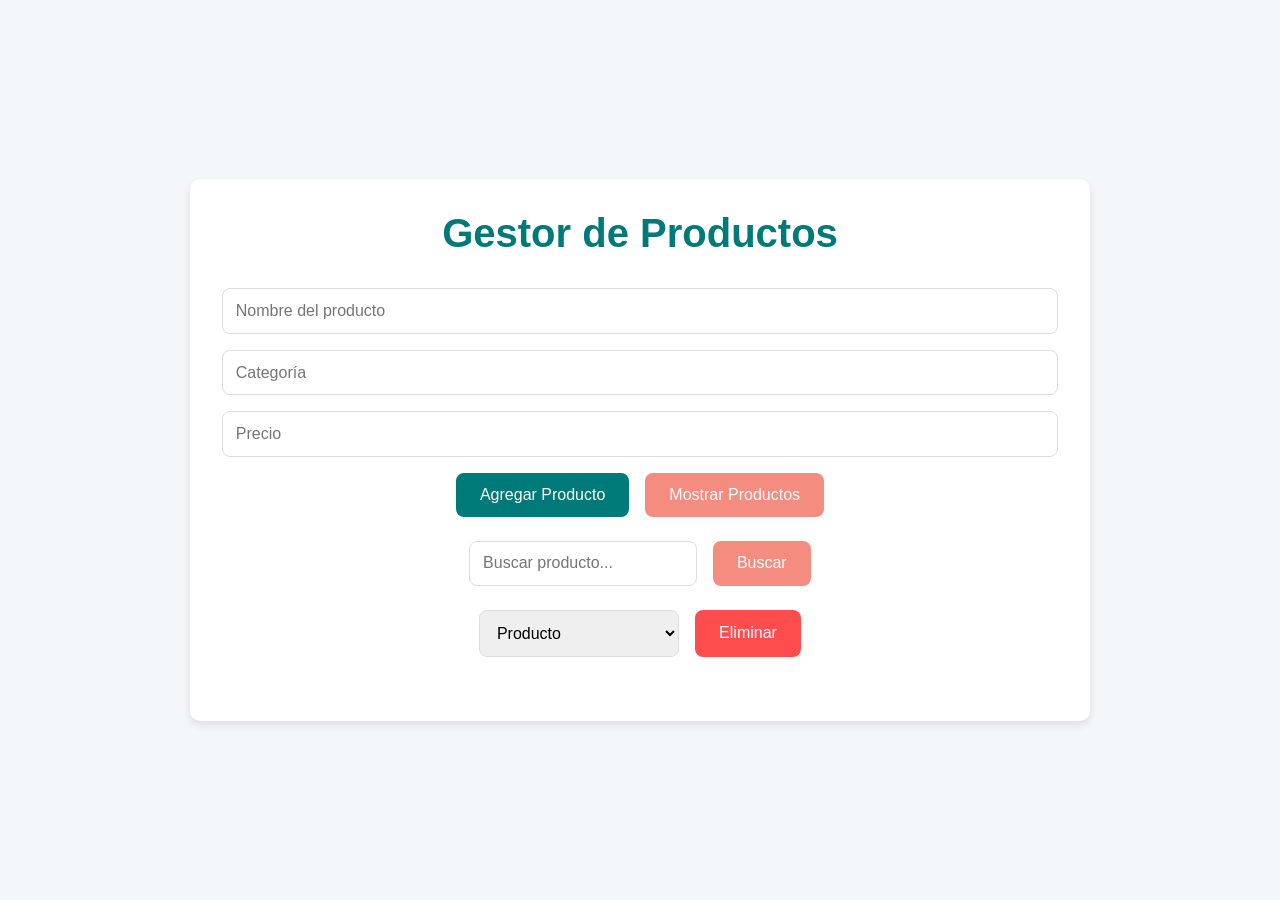
<file: Entrega2/index.html>
<!DOCTYPE html>
<html lang="es">
<head>
  <meta charset="UTF-8">
  <meta name="viewport" content="width=device-width, initial-scale=1.0">
  <title>Gestor de Productos</title>
  <link rel="stylesheet" href="./styles/index.css">
  <script src="./js/index.js" defer></script>
</head>
<body>

  <div class="main-container">
    <h1>Gestor de Productos</h1>

    <div class="form-container">
      <input type="text" class="productoInput" id="Nombre" placeholder="Nombre del producto">
      <input type="text" class="productoInput" id="Categoria" placeholder="Categoría">
      <input type="text" class="productoInput" id="Precio" placeholder="Precio">
      <div class="buttons-container">
        <button class="btn agregar-btn" onclick="agregarProducto()">Agregar Producto</button>
        <button class="btn mostrar-btn" onclick="listarProductos()">Mostrar Productos</button>
      </div>
    </div>

    <div class="search-container">
      <input type="text" id="buscarInput" class="productoInput" placeholder="Buscar producto...">
      <button class="btn buscar-btn" onclick="buscarProducto()">Buscar</button>
    </div>

    <div class="drop-container">
      <select name="" id="drop" class="dropdown"></select>
      <button class="btn eliminar-btn" onclick="eliminarProducto()">Eliminar</button>
    </div>

    <ul id="listaProductos" class="productos-list"></ul>
  </div>

</body>
</html>
</file>
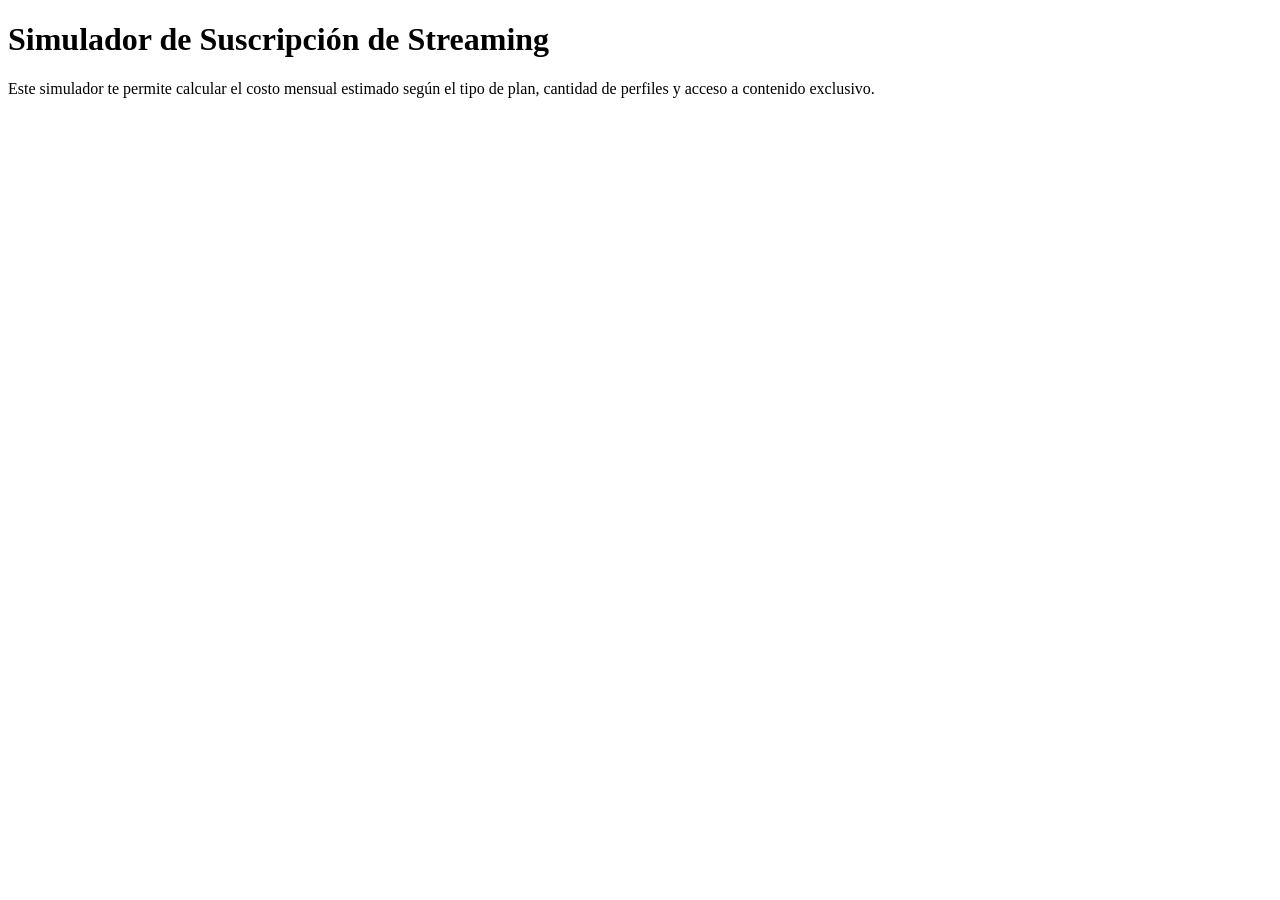
<file: Entrega1/html/index.html>
<!DOCTYPE html>
<html lang="es">
<head>
  <meta charset="UTF-8">
  <title>Simulador de Suscripción Streaming</title>
</head>
<body>
  <h1>Simulador de Suscripción de Streaming</h1>
  <p>Este simulador te permite calcular el costo mensual estimado según el tipo de plan, cantidad de perfiles y acceso a contenido exclusivo.</p>

  <script src="../js/index.js"></script>
</body>
</html>
</file>
<file: Entrega2/styles/index.css>
/* General */
* {
    margin: 0;
    padding: 0;
    box-sizing: border-box;
    font-family: 'Arial', sans-serif;
  }
  
  body {
    background-color: #f4f7fa;
    color: #333;
    display: flex;
    justify-content: center;
    align-items: center;
    min-height: 100vh;
  }
  
  .main-container {
    width: 80%;
    max-width: 900px;
    background-color: white;
    padding: 2rem;
    border-radius: 10px;
    box-shadow: 0 4px 8px rgba(0, 0, 0, 0.1);
  }
  
  h1 {
    text-align: center;
    font-size: 2.5rem;
    margin-bottom: 2rem;
    color: #007A78;
  }
  
  /* Formulario */
  .form-container {
    display: flex;
    flex-direction: column;
    gap: 1rem;
  }
  
  .productoInput {
    padding: 0.8rem;
    font-size: 1rem;
    border: 1px solid #ddd;
    border-radius: 8px;
    outline: none;
  }
  
  .productoInput:focus {
    border-color: #007A78;
  }
  
  /* Botones */
  .buttons-container {
    display: flex;
    gap: 1rem;
    justify-content: center;
  }
  
  .btn {
    padding: 0.8rem 1.5rem;
    font-size: 1rem;
    cursor: pointer;
    border: none;
    border-radius: 8px;
    transition: all 0.3s ease;
  }
  
  .agregar-btn {
    background-color: #007A78;
    color: white;
  }
  
  .mostrar-btn {
    background-color: #F48C7F;
    color: white;
  }
  
  .buscar-btn {
    background-color: #F48C7F;
    color: white;
  }
  
  .eliminar-btn {
    background-color: #FF4D4D;
    color: white;
  }
  
  .btn:hover {
    opacity: 0.9;
  }
  
  /* Buscador */
  .search-container {
    display: flex;
    gap: 1rem;
    justify-content: center;
    margin: 1.5rem 0;
  }
  
  /* Dropdown */
  .drop-container {
    display: flex;
    justify-content: center;
    gap: 1rem;
    margin-top: 1rem;
  }
  
  .dropdown {
    padding: 0.8rem;
    font-size: 1rem;
    border: 1px solid #ddd;
    border-radius: 8px;
    outline: none;
    width: 200px;
  }
  
  /* Lista de productos */
  .productos-list {
    list-style-type: none;
    margin-top: 2rem;
    padding: 0;
    display: flex;
    flex-direction: column;
    gap: 1rem;
  }
  
  .productos-list li {
    background-color: #f4f7fa;
    padding: 1rem;
    border-radius: 8px;
    border: 1px solid #ddd;
    box-shadow: 0 2px 4px rgba(0, 0, 0, 0.1);
  }
</file>
